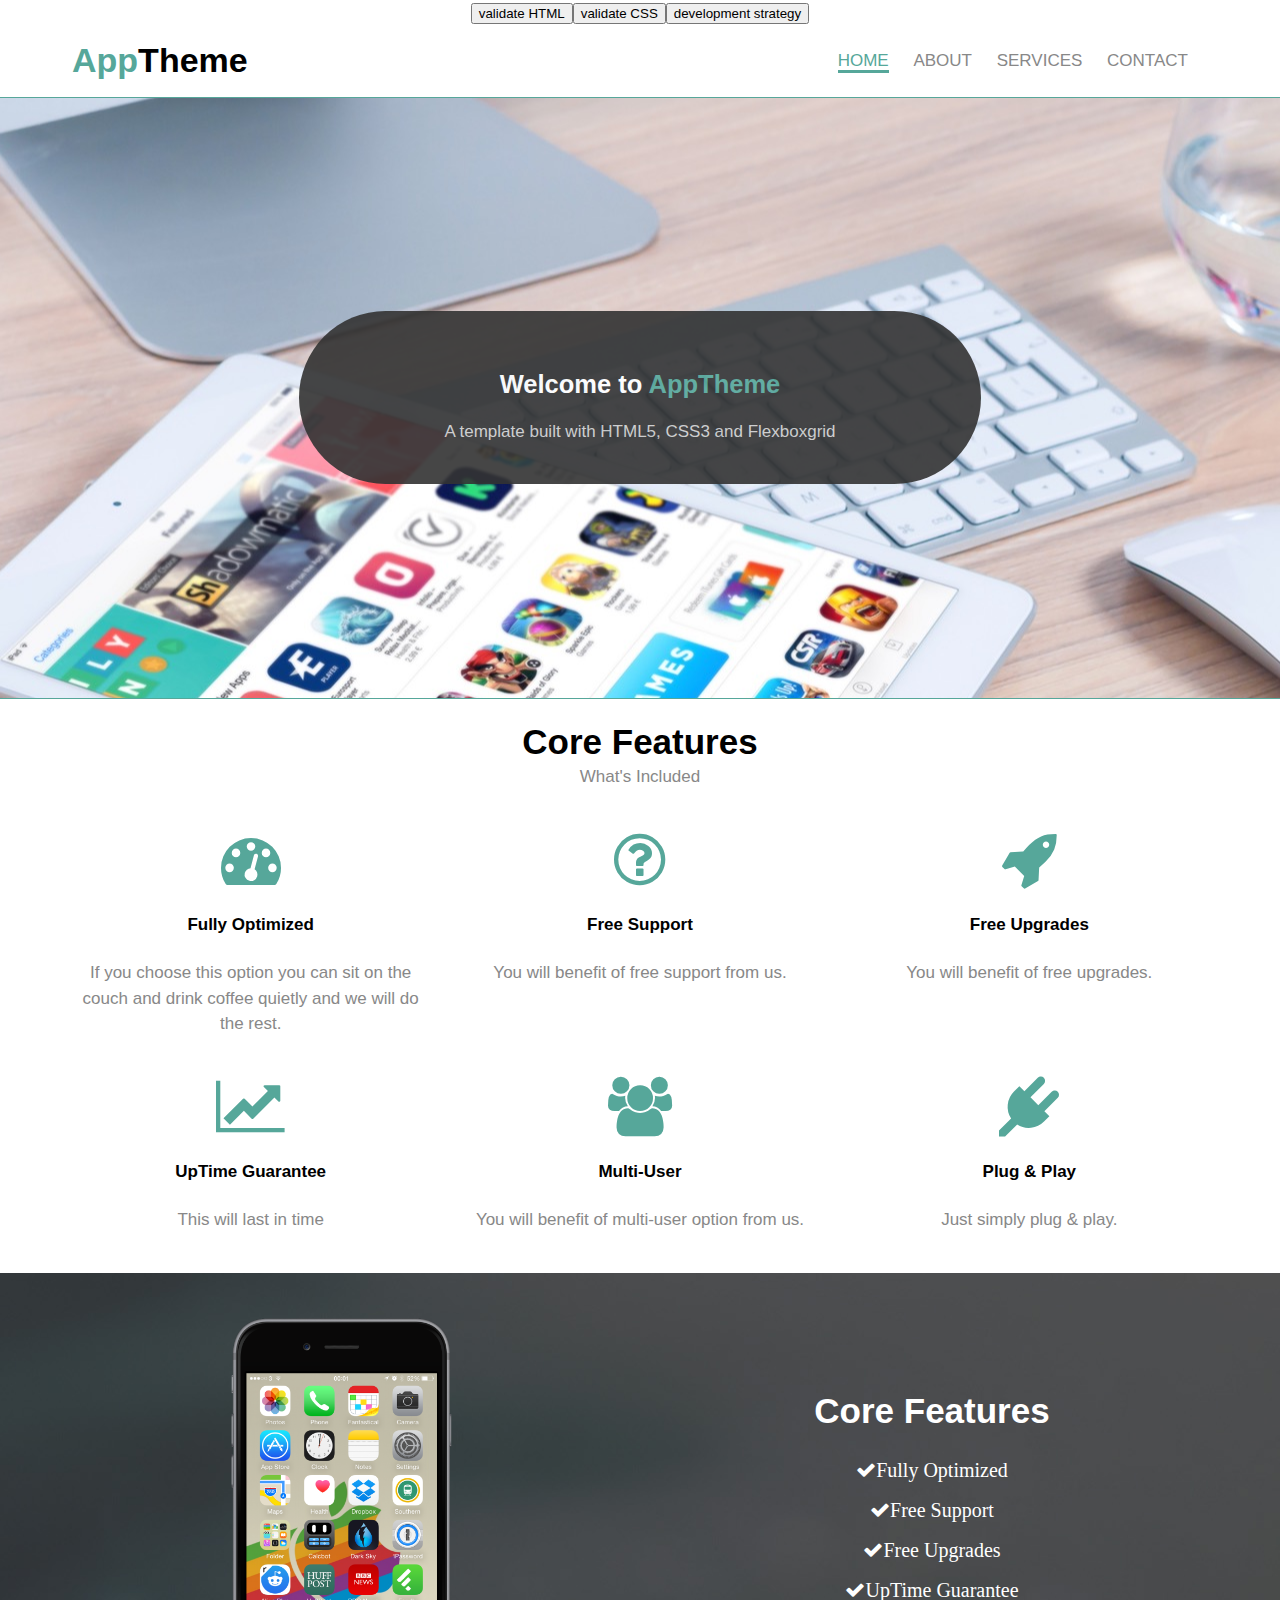
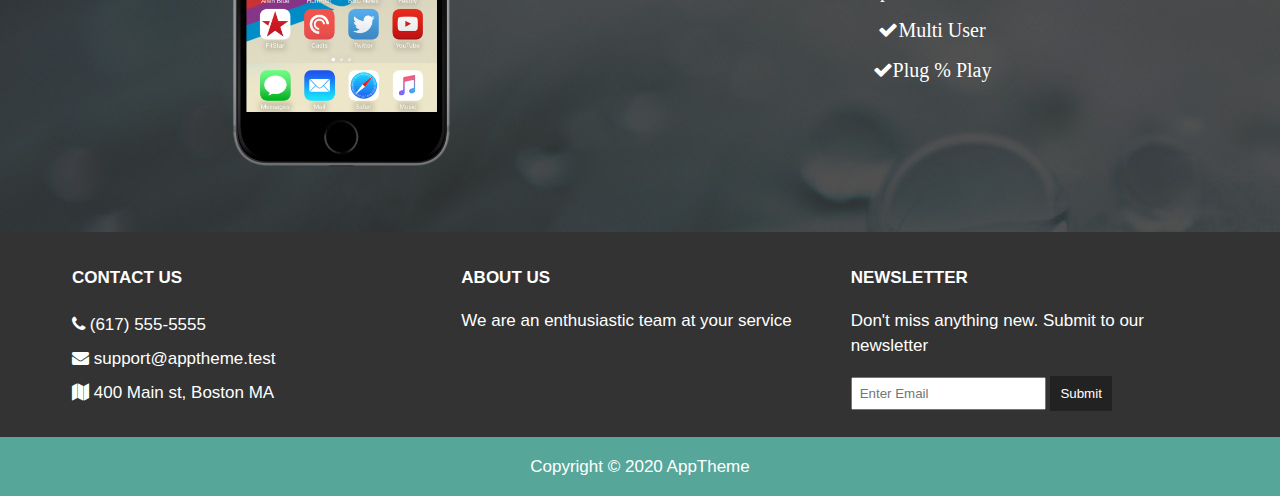
<file: index.html>
<!DOCTYPE html>
<html lang="en">

<head>
  <title>AppTheme</title>
  <meta charset="utf-8">
  <!-- Leave this here!  It renders the review buttons  -->
  <script src='./evaluation/init.js'></script>
  <link rel="stylesheet" href="css/flexboxgrid.css">
  <link rel="stylesheet" href="css/font-awesome.css">
  <link rel="stylesheet" href="css/style.css">
</head>

<body>
  <!--HEADER-->
    <header id="main-header">
      <div class="container">
  <div class="row end-sm end-md end-lg center-xs  middle-xs middle-sm middle-md middle-lg">
    <div class="col-xs-12 col-sm-2 col-md-2 col-lg-2">
      <h1><span class="primary-text">App</span>Theme</h1>
    </div>
    <div class="col-xs-12 col-sm-10 col-md-10 col-lg-10">
      <nav id="navbar">
        <ul>
          <li class="current"><a href="index.html">Home</a></li>
          <li><a href="about.html">About</a></li>
          <li><a href="services.html">Services</a></li>
          <li><a href="contact.html">Contact</a></li>
        </ul>
      </nav>
    </div>
  </div>
    </div>
  </header>

  <!--SHOWCASE-->
  <section id="showcase">
    <div class="container">
      <div class="row center-xs center-sm center-md center-lg middle-xs middle-sm middle-md middle-lg">
        <div class="col-xs-10 col-sm-10 col-md-10 col-lg-7 showcase-content">
          <h2>Welcome to <span class="primary-text">AppTheme</span> </h2>
          <p>A template built with HTML5, CSS3 and Flexboxgrid</p>
        </div>
      </div>
    </div>
  </section>

  <!--FEATURES-->
<section id="features">
  <div class="container">
    <div class="row center-xs center-sm center-md center-lg">
      <div class="col-xs-12 col-sm-12 col-md-12 col-lg-12">
        <h2>Core Features</h2>
        <p>What's Included</p>
        <!--ICON ROW 1-->
        <div class="row center-xs center-sm center-md center-lg">
          <div class="col-xs-12 col-sm-4 col-md-4 col-lg-4">
            <i class="fa fa-dashboard"></i><br>
            <h4>Fully Optimized</h4>
            <p>If you choose this option you can sit on the couch and drink coffee quietly and we will do the rest.</p>
          </div>
          <div class="col-xs-12 col-sm-4 col-md-4 col-lg-4">
            <i class="fa fa-question-circle-o"></i><br>
            <h4>Free Support</h4>
            <p>You will benefit of free support from us.</p>
          </div>
          <div class="col-xs-12 col-sm-4 col-md-4 col-lg-4">
            <i class="fa fa-rocket"></i><br>
            <h4>Free Upgrades</h4>
            <p>You will benefit of free upgrades.</p>
          </div>
        </div>
          <!--ICON ROW 2-->
          <div class="row center-xs center-sm center-md center-lg">
            <div class="col-xs-12 col-sm-4 col-md-4 col-lg-4">
              <i class="fa fa-line-chart"></i><br>
              <h4>UpTime Guarantee</h4>
              <p>This will last in time</p>
            </div>
            <div class="col-xs-12 col-sm-4 col-md-4 col-lg-4">
              <i class="fa fa-users"></i><br>
              <h4>Multi-User</h4>
              <p>You will benefit of multi-user option from us.</p>
            </div>
            <div class="col-xs-12 col-sm-4 col-md-4 col-lg-4">
              <i class="fa fa-plug"></i><br>
              <h4>Plug & Play</h4>
              <p>Just simply plug & play.</p>
            </div>
          </div>
      </div>
    </div>
  </div>
</section>

<!--INFO SECTION-->
<section id="info">
  <div class="container">
    <div class="row center-xs center-sm center-md center-lg middle-xs middle-sm middle-md middle-lg">
      <div class="col-xs-12 col-sm-6 col-md-6 col-lg-6">
        <img src="images/iphone.png" alt="Iphone image">
      </div>
      <div class="col-xs-12 col-sm-6 col-md-6 col-lg-6">
        <h2>Core Features</h2>
        <ul>
          <li><i class="fa fa-check">Fully Optimized</i></li>
          <li><i class="fa fa-check">Free Support</i></li>
          <li><i class="fa fa-check">Free Upgrades</i></li>
          <li><i class="fa fa-check">UpTime Guarantee</i></li>
          <li><i class="fa fa-check">Multi User</i></li>
          <li><i class="fa fa-check">Plug % Play</i></li>
        </ul>
      </div>
    </div>
  </div>
</section>

 <!-- COMPANY -->
 <section id="company">
  <div class="container">
    <div class="row">
      <div class="col-xs-12 col-sm-4 col-md-4 col-lg-4">
        <h4>Contact Us</h4>
        <ul>
          <li><i class="fa fa-phone"></i> (617) 555-5555</li>
          <li><i class="fa fa-envelope"></i> support@apptheme.test</li>
          <li><i class="fa fa-map"></i> 400 Main st, Boston MA</li>
        </ul>
      </div>
      <div class="col-xs-12 col-sm-4 col-md-4 col-lg-4">
        <h4>About Us</h4>
        <p>We are an enthusiastic team at your service</p>
      </div>
      <div class="col-xs-12 col-sm-4 col-md-4 col-lg-4">
        <h4>Newsletter</h4>
        <p>Don't miss anything new. Submit to our newsletter</p>
        <form>
          <input type="text" name="email" placeholder="Enter Email">
          <button type="submit" name="button">Submit</button>
        </form>
      </div>
    </div>
  </div>
</section>


<!--FOOTER-->
<footer id="main-footer">
  <div class="container">
    <div class="row center-xs center-sm center-md center-lg">
      <div class="col-xs-12 col-sm-12 col-md-12 col-lg-12">
        <p>Copyright &copy; 2020 AppTheme </p>
      </div>
    </div>

  </div>
</footer>

</body>

</html>
</file>
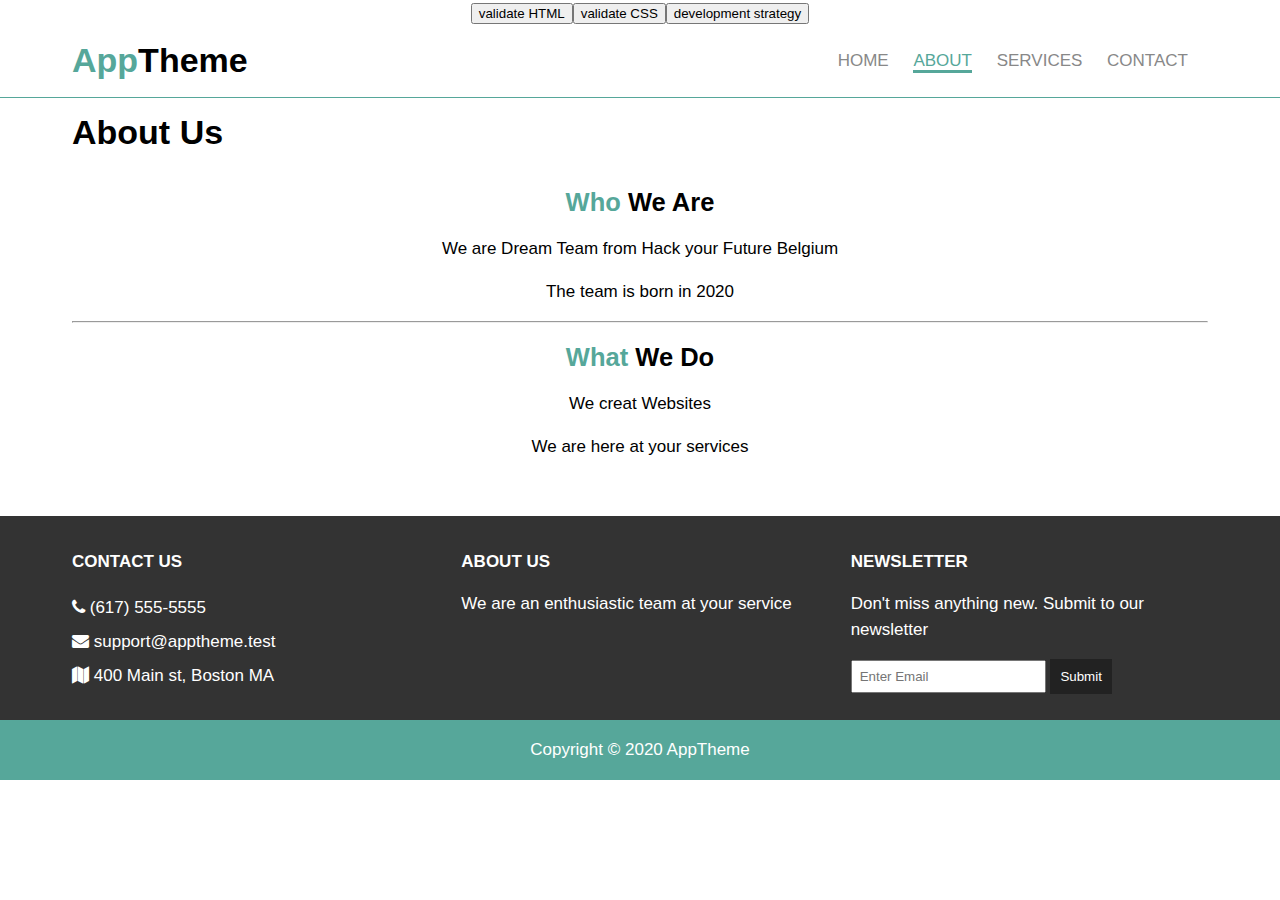
<file: about.html>
<!DOCTYPE html>
<html lang="en">

<head>
  <title></title>
  <meta charset="utf-8">
<title>AppTheme | About</title>
  <!-- Leave this here!  It renders the review buttons  -->
  <script src='./evaluation/init.js'></script>
  <link rel="stylesheet" href="css/flexboxgrid.css">
  <link rel="stylesheet" href="css/font-awesome.css">
  <link rel="stylesheet" href="css/style.css">

</head>

<body>
  <!--HEADER-->
    <header id="main-header">
      <div class="container">
        <div class="row end-sm end-md end-lg center-xs middle-xs middle-sm middle-md middle-lg">
    <div class="col-xs-12 col-sm-2 col-md-2 col-lg-2">
      <h1><span class="primary-text">App</span>Theme</h1>
    </div>
    <div class="col-xs-12 col-sm-10 col-md-10 col-lg-10">
      <nav id="navbar">
        <ul>
          <li><a href="index.html">Home</a></li>
          <li class="current"><a href="about.html">About</a></li>
          <li><a href="services.html">Services</a></li>
          <li><a href="contact.html">Contact</a></li>
        </ul>
      </nav>
    </div>
  </div>
    </div>
  </header>
<!--SUBHEADER-->
  <section id="subheader">
    <div class="container">
        <div class="row">
            <div class="col-xs-12 col-sm-12 col-md-12 col-lg-12">
                <h1>About Us</h1>
            </div>
        </div>
    </div>
  </section>
<!--MAIN PAGE-->
<section id="page" class="about" >
    <div class="container">
        <div class="row center-xs center-sm center-md center-lg">
            <div class="col-xs-12 col-sm-12 col-md-12 col-lg-12">
                <h2><span class="primary-text">Who</span> We Are</h2>
                <p>We are Dream Team from Hack your Future Belgium</p>
                <p>The team is born in 2020</p>
                <hr>
                <h2><span class="primary-text">What</span> We Do</h2>
                <p>We creat Websites</p>
                <p>We are here at your services</p>
            </div>
        </div>

    </div>
</section>

 <!-- COMPANY -->
 <section id="company">
  <div class="container">
    <div class="row">
      <div class="col-xs-12 col-sm-4 col-md-4 col-lg-4">
        <h4>Contact Us</h4>
        <ul>
          <li><i class="fa fa-phone"></i> (617) 555-5555</li>
          <li><i class="fa fa-envelope"></i> support@apptheme.test</li>
          <li><i class="fa fa-map"></i> 400 Main st, Boston MA</li>
        </ul>
      </div>
      <div class="col-xs-12 col-sm-4 col-md-4 col-lg-4">
        <h4>About Us</h4>
        <p>We are an enthusiastic team at your service</p>
      </div>
      <div class="col-xs-12 col-sm-4 col-md-4 col-lg-4">
        <h4>Newsletter</h4>
        <p>Don't miss anything new. Submit to our newsletter</p>
        <form>
          <input type="text" name="email" placeholder="Enter Email">
          <button type="submit" name="button">Submit</button>
        </form>
      </div>
    </div>
  </div>
</section>
<!--FOOTER-->
<footer id="main-footer">
  <div class="container">
    <div class="row center-xs center-sm center-md center-lg">
      <div class="col-xs-12 col-sm-12 col-md-12 col-lg-12">
        <p>Copyright &copy; 2020 AppTheme </p>
      </div>
    </div>

  </div>
</footer>

</body>

</html>
</file>
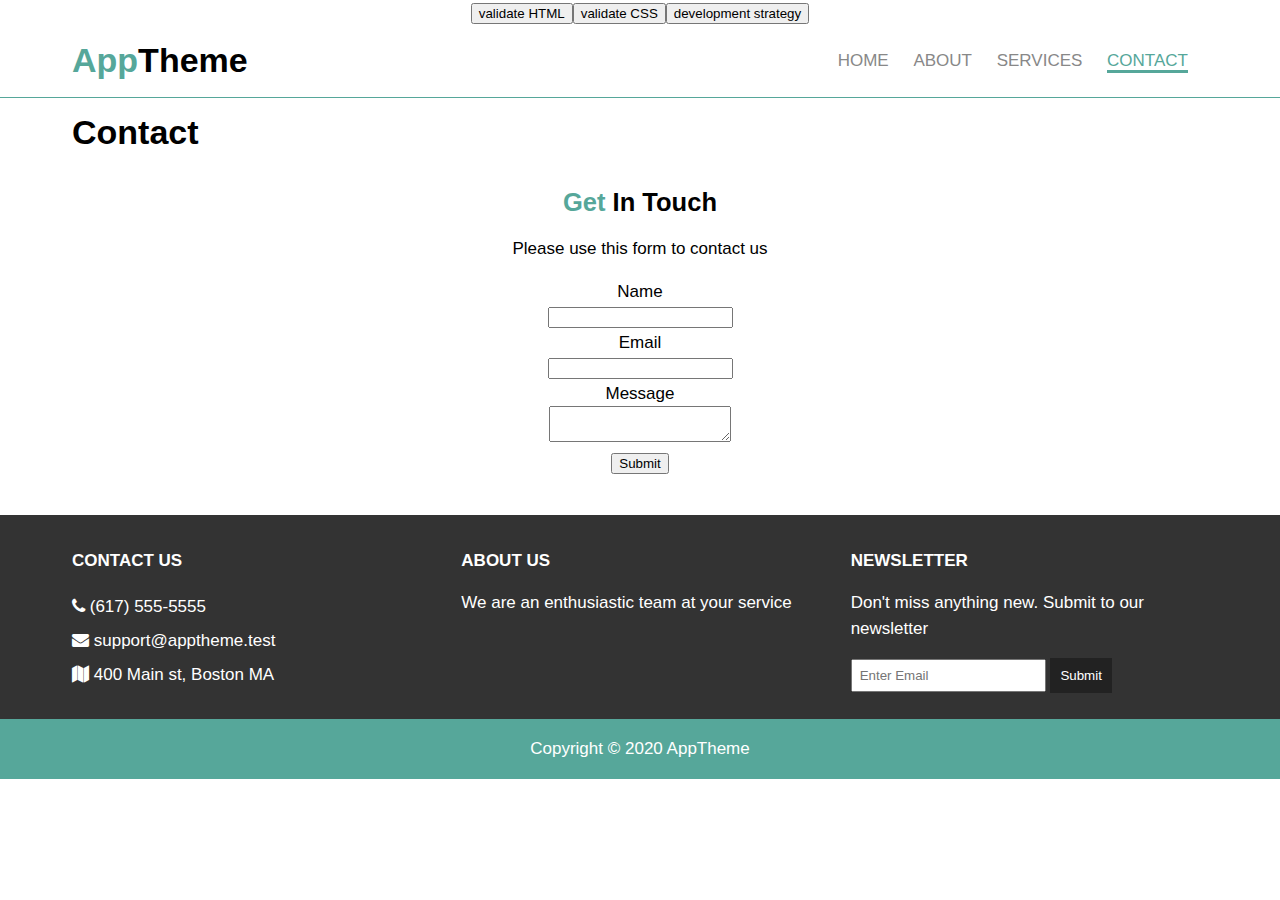
<file: contact.html>
<!DOCTYPE html>
<html lang="en">

<head>
  <title></title>
  <meta charset="utf-8">
<title>AppTheme | Contact</title>
  <!-- Leave this here!  It renders the review buttons  -->
  <script src='./evaluation/init.js'></script>
  <link rel="stylesheet" href="css/flexboxgrid.css">
  <link rel="stylesheet" href="css/font-awesome.css">
  <link rel="stylesheet" href="css/style.css">

</head>

<body>
  <!--HEADER-->
    <header id="main-header">
      <div class="container">
        <div class="row end-sm end-md end-lg center-xs middle-xs middle-sm middle-md middle-lg">
    <div class="col-xs-12 col-sm-2 col-md-2 col-lg-2">
      <h1><span class="primary-text">App</span>Theme</h1>
    </div>
    <div class="col-xs-12 col-sm-10 col-md-10 col-lg-10">
      <nav id="navbar">
        <ul>
          <li><a href="index.html">Home</a></li>
          <li><a href="about.html">About</a></li>
          <li><a href="services.html">Services</a></li>
          <li class="current"><a href="contact.html">Contact</a></li>
        </ul>
      </nav>
    </div>
  </div>
    </div>
  </header>
<!--SUBHEADER-->
  <section id="subheader">
    <div class="container">
        <div class="row">
            <div class="col-xs-12 col-sm-12 col-md-12 col-lg-12">
                <h1>Contact</h1>
            </div>
        </div>
    </div>
  </section>
<!--MAIN PAGE-->
<section id="page" class="contact" >
    <div class="container">
        <div class="row center-xs center-sm center-md center-lg">
            <div class="col-xs-12 col-sm-12 col-md-12 col-lg-12">
                <h2><span class="primary-text">Get</span> In Touch</h2>
                <p>Please use this form to contact us</p>
                <form>
                    <div>
                        <label for="name">Name</label><br>
                        <input type="text" name="name">
                    </div>
                    <div>
                        <label for="email">Email</label><br>
                        <input type="text" name="email">
                    </div>
                    <div>
                        <label for="message">Message</label><br>
                        <textarea name="message"></textarea>
                    </div>
                    <button type="submit" name="button">Submit</button>
                </form>
                
            </div>
        </div>

    </div>
</section>

 <!-- COMPANY -->
 <section id="company">
  <div class="container">
    <div class="row">
      <div class="col-xs-12 col-sm-4 col-md-4 col-lg-4">
        <h4>Contact Us</h4>
        <ul>
          <li><i class="fa fa-phone"></i> (617) 555-5555</li>
          <li><i class="fa fa-envelope"></i> support@apptheme.test</li>
          <li><i class="fa fa-map"></i> 400 Main st, Boston MA</li>
        </ul>
      </div>
      <div class="col-xs-12 col-sm-4 col-md-4 col-lg-4">
        <h4>About Us</h4>
        <p>We are an enthusiastic team at your service</p>
      </div>
      <div class="col-xs-12 col-sm-4 col-md-4 col-lg-4">
        <h4>Newsletter</h4>
        <p>Don't miss anything new. Submit to our newsletter</p>
        <form>
          <input type="text" name="email" placeholder="Enter Email">
          <button type="submit" name="button">Submit</button>
        </form>
      </div>
    </div>
  </div>
</section>

</section>
<!--FOOTER-->
<footer id="main-footer">
  <div class="container">
    <div class="row center-xs center-sm center-md center-lg">
      <div class="col-xs-12 col-sm-12 col-md-12 col-lg-12">
        <p>Copyright &copy; 2020 AppTheme </p>
      </div>
    </div>

  </div>
</footer>

</body>

</html>
</file>
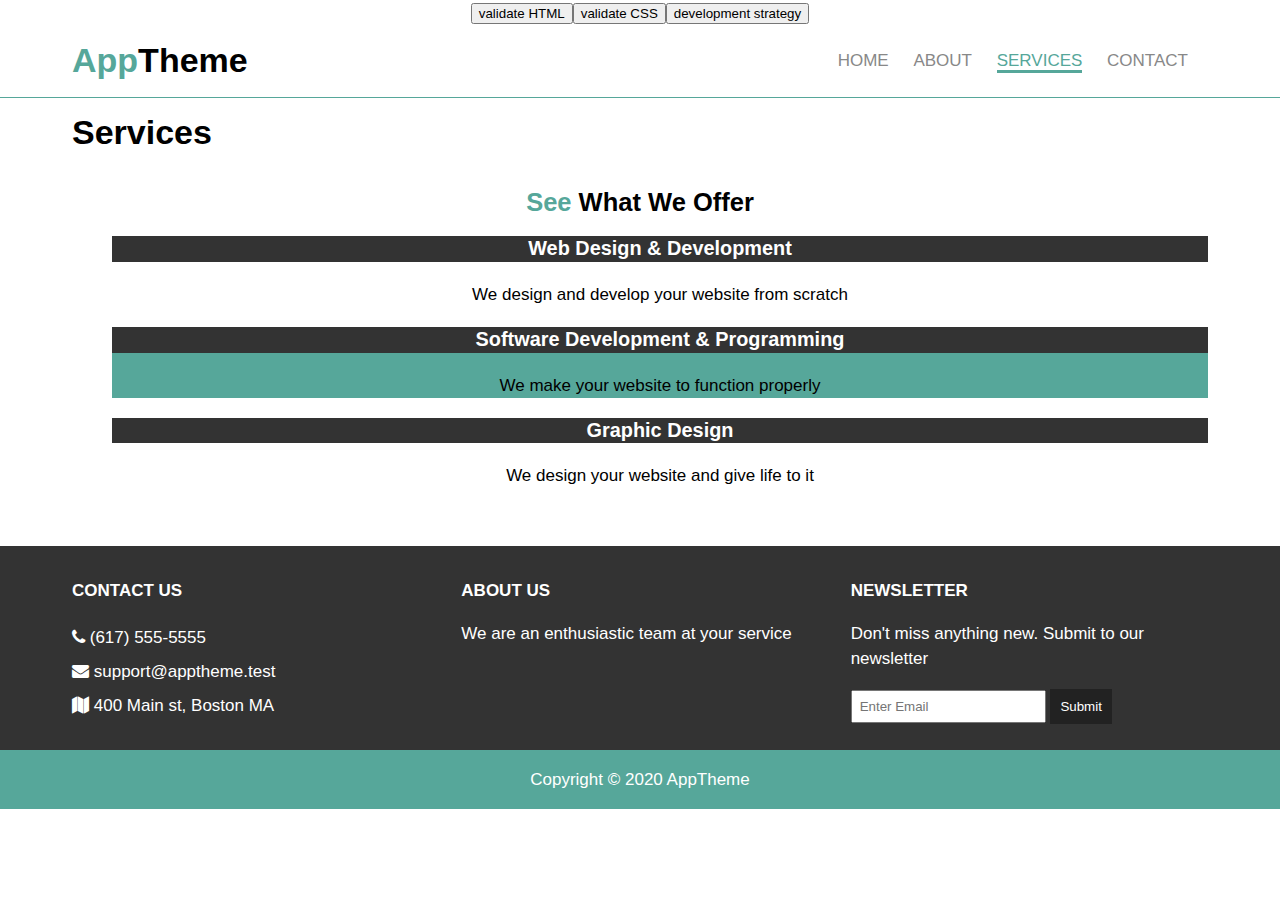
<file: services.html>
<!DOCTYPE html>
<html lang="en">

<head>
  <title></title>
  <meta charset="utf-8">
<title>AppTheme | Services</title>
  <!-- Leave this here!  It renders the review buttons  -->
  <script src='./evaluation/init.js'></script>
  <link rel="stylesheet" href="css/flexboxgrid.css">
  <link rel="stylesheet" href="css/font-awesome.css">
  <link rel="stylesheet" href="css/style.css">

</head>

<body>
  <!--HEADER-->
    <header id="main-header">
      <div class="container">
        <div class="row end-sm end-md end-lg center-xs middle-xs middle-sm middle-md middle-lg">
    <div class="col-xs-12 col-sm-2 col-md-2 col-lg-2">
      <h1><span class="primary-text">App</span>Theme</h1>
    </div>
    <div class="col-xs-12 col-sm-10 col-md-10 col-lg-10">
      <nav id="navbar">
        <ul>
          <li><a href="index.html">Home</a></li>
          <li><a href="about.html">About</a></li>
          <li class="current"><a href="services.html">Services</a></li>
          <li><a href="contact.html">Contact</a></li>
        </ul>
      </nav>
    </div>
  </div>
    </div>
  </header>
<!--SUBHEADER-->
  <section id="subheader">
    <div class="container">
        <div class="row">
            <div class="col-xs-12 col-sm-12 col-md-12 col-lg-12">
                <h1>Services</h1>
            </div>
        </div>
    </div>
  </section>
<!--MAIN PAGE-->
<section id="page" class="services" >
    <div class="container">
        <div class="row center-xs center-sm center-md center-lg">
            <div class="col-xs-12 col-sm-12 col-md-12 col-lg-12">
                <h2><span class="primary-text">See</span> What We Offer</h2>
                <ul>
                    <li>
                        <h3>Web Design & Development</h3>
                        <p>We design and develop your website from scratch</p>
                    </li>
                    <li>
                        <h3>Software Development & Programming</h3>
                        <p>We make your website to function properly</p>
                    </li>
                    <li>
                        <h3>Graphic Design </h3>
                        <p>We design your website and give life to it</p>
                    </li>
                </ul>
            </div>
        </div>

    </div>
</section>

 <!-- COMPANY -->
 <section id="company">
  <div class="container">
    <div class="row">
      <div class="col-xs-12 col-sm-4 col-md-4 col-lg-4">
        <h4>Contact Us</h4>
        <ul>
          <li><i class="fa fa-phone"></i> (617) 555-5555</li>
          <li><i class="fa fa-envelope"></i> support@apptheme.test</li>
          <li><i class="fa fa-map"></i> 400 Main st, Boston MA</li>
        </ul>
      </div>
      <div class="col-xs-12 col-sm-4 col-md-4 col-lg-4">
        <h4>About Us</h4>
        <p>We are an enthusiastic team at your service</p>
      </div>
      <div class="col-xs-12 col-sm-4 col-md-4 col-lg-4">
        <h4>Newsletter</h4>
        <p>Don't miss anything new. Submit to our newsletter</p>
        <form>
          <input type="text" name="email" placeholder="Enter Email">
          <button type="submit" name="button">Submit</button>
        </form>
      </div>
    </div>
  </div>
</section>
<!--FOOTER-->
<footer id="main-footer">
  <div class="container">
    <div class="row center-xs center-sm center-md center-lg">
      <div class="col-xs-12 col-sm-12 col-md-12 col-lg-12">
        <p>Copyright &copy; 2020 AppTheme </p>
      </div>
    </div>

  </div>
</footer>

</body>

</html>
</file>
<file: css/flexboxgrid.css>
/* Uncomment and set these variables to customize the grid. */

.container-fluid {
  margin-right: auto;
  margin-left: auto;
  padding-right: 2rem;
  padding-left: 2rem;
}

.row {
  box-sizing: border-box;
  display: -ms-flexbox;
  display: -webkit-box;
  display: flex;
  -ms-flex: 0 1 auto;
  -webkit-box-flex: 0;
  flex: 0 1 auto;
  -ms-flex-direction: row;
  -webkit-box-orient: horizontal;
  -webkit-box-direction: normal;
  flex-direction: row;
  -ms-flex-wrap: wrap;
  flex-wrap: wrap;
  margin-right: -1rem;
  margin-left: -1rem;
}

.row.reverse {
  -ms-flex-direction: row-reverse;
  -webkit-box-orient: horizontal;
  -webkit-box-direction: reverse;
  flex-direction: row-reverse;
}

.col.reverse {
  -ms-flex-direction: column-reverse;
  -webkit-box-orient: vertical;
  -webkit-box-direction: reverse;
  flex-direction: column-reverse;
}

.col-xs,
.col-xs-1,
.col-xs-2,
.col-xs-3,
.col-xs-4,
.col-xs-5,
.col-xs-6,
.col-xs-7,
.col-xs-8,
.col-xs-9,
.col-xs-10,
.col-xs-11,
.col-xs-12 {
  box-sizing: border-box;
  -ms-flex: 0 0 auto;
  -webkit-box-flex: 0;
  flex: 0 0 auto;
  padding-right: 1rem;
  padding-left: 1rem;
}

.col-xs {
  -webkit-flex-grow: 1;
  -ms-flex-positive: 1;
  -webkit-box-flex: 1;
  flex-grow: 1;
  -ms-flex-preferred-size: 0;
  flex-basis: 0;
  max-width: 100%;
}

.col-xs-1 {
  -ms-flex-preferred-size: 8.333%;
  flex-basis: 8.333%;
  max-width: 8.333%;
}

.col-xs-2 {
  -ms-flex-preferred-size: 16.667%;
  flex-basis: 16.667%;
  max-width: 16.667%;
}

.col-xs-3 {
  -ms-flex-preferred-size: 25%;
  flex-basis: 25%;
  max-width: 25%;
}

.col-xs-4 {
  -ms-flex-preferred-size: 33.333%;
  flex-basis: 33.333%;
  max-width: 33.333%;
}

.col-xs-5 {
  -ms-flex-preferred-size: 41.667%;
  flex-basis: 41.667%;
  max-width: 41.667%;
}

.col-xs-6 {
  -ms-flex-preferred-size: 50%;
  flex-basis: 50%;
  max-width: 50%;
}

.col-xs-7 {
  -ms-flex-preferred-size: 58.333%;
  flex-basis: 58.333%;
  max-width: 58.333%;
}

.col-xs-8 {
  -ms-flex-preferred-size: 66.667%;
  flex-basis: 66.667%;
  max-width: 66.667%;
}

.col-xs-9 {
  -ms-flex-preferred-size: 75%;
  flex-basis: 75%;
  max-width: 75%;
}

.col-xs-10 {
  -ms-flex-preferred-size: 83.333%;
  flex-basis: 83.333%;
  max-width: 83.333%;
}

.col-xs-11 {
  -ms-flex-preferred-size: 91.667%;
  flex-basis: 91.667%;
  max-width: 91.667%;
}

.col-xs-12 {
  -ms-flex-preferred-size: 100%;
  flex-basis: 100%;
  max-width: 100%;
}

.col-xs-offset-1 {
  margin-left: 8.333%;
}

.col-xs-offset-2 {
  margin-left: 16.667%;
}

.col-xs-offset-3 {
  margin-left: 25%;
}

.col-xs-offset-4 {
  margin-left: 33.333%;
}

.col-xs-offset-5 {
  margin-left: 41.667%;
}

.col-xs-offset-6 {
  margin-left: 50%;
}

.col-xs-offset-7 {
  margin-left: 58.333%;
}

.col-xs-offset-8 {
  margin-left: 66.667%;
}

.col-xs-offset-9 {
  margin-left: 75%;
}

.col-xs-offset-10 {
  margin-left: 83.333%;
}

.col-xs-offset-11 {
  margin-left: 91.667%;
}

.start-xs {
  -ms-flex-pack: start;
  -webkit-box-pack: start;
  justify-content: flex-start;
  text-align: start;
}

.center-xs {
  -ms-flex-pack: center;
  -webkit-box-pack: center;
  justify-content: center;
  text-align: center;
}

.end-xs {
  -ms-flex-pack: end;
  -webkit-box-pack: end;
  justify-content: flex-end;
  text-align: end;
}

.top-xs {
  -ms-flex-align: start;
  -webkit-box-align: start;
  align-items: flex-start;
}

.middle-xs {
  -ms-flex-align: center;
  -webkit-box-align: center;
  align-items: center;
}

.bottom-xs {
  -ms-flex-align: end;
  -webkit-box-align: end;
  align-items: flex-end;
}

.around-xs {
  -ms-flex-pack: distribute;
  justify-content: space-around;
}

.between-xs {
  -ms-flex-pack: justify;
  -webkit-box-pack: justify;
  justify-content: space-between;
}

.first-xs {
  -ms-flex-order: -1;
  -webkit-box-ordinal-group: 0;
  order: -1;
}

.last-xs {
  -ms-flex-order: 1;
  -webkit-box-ordinal-group: 2;
  order: 1;
}

@media only screen and (min-width: 48em) {
  .container {
    width: 46rem;
  }

  .col-sm,
  .col-sm-1,
  .col-sm-2,
  .col-sm-3,
  .col-sm-4,
  .col-sm-5,
  .col-sm-6,
  .col-sm-7,
  .col-sm-8,
  .col-sm-9,
  .col-sm-10,
  .col-sm-11,
  .col-sm-12 {
    box-sizing: border-box;
    -ms-flex: 0 0 auto;
    -webkit-box-flex: 0;
    flex: 0 0 auto;
    padding-right: 1rem;
    padding-left: 1rem;
  }

  .col-sm {
    -webkit-flex-grow: 1;
    -ms-flex-positive: 1;
    -webkit-box-flex: 1;
    flex-grow: 1;
    -ms-flex-preferred-size: 0;
    flex-basis: 0;
    max-width: 100%;
  }

  .col-sm-1 {
    -ms-flex-preferred-size: 8.333%;
    flex-basis: 8.333%;
    max-width: 8.333%;
  }

  .col-sm-2 {
    -ms-flex-preferred-size: 16.667%;
    flex-basis: 16.667%;
    max-width: 16.667%;
  }

  .col-sm-3 {
    -ms-flex-preferred-size: 25%;
    flex-basis: 25%;
    max-width: 25%;
  }

  .col-sm-4 {
    -ms-flex-preferred-size: 33.333%;
    flex-basis: 33.333%;
    max-width: 33.333%;
  }

  .col-sm-5 {
    -ms-flex-preferred-size: 41.667%;
    flex-basis: 41.667%;
    max-width: 41.667%;
  }

  .col-sm-6 {
    -ms-flex-preferred-size: 50%;
    flex-basis: 50%;
    max-width: 50%;
  }

  .col-sm-7 {
    -ms-flex-preferred-size: 58.333%;
    flex-basis: 58.333%;
    max-width: 58.333%;
  }

  .col-sm-8 {
    -ms-flex-preferred-size: 66.667%;
    flex-basis: 66.667%;
    max-width: 66.667%;
  }

  .col-sm-9 {
    -ms-flex-preferred-size: 75%;
    flex-basis: 75%;
    max-width: 75%;
  }

  .col-sm-10 {
    -ms-flex-preferred-size: 83.333%;
    flex-basis: 83.333%;
    max-width: 83.333%;
  }

  .col-sm-11 {
    -ms-flex-preferred-size: 91.667%;
    flex-basis: 91.667%;
    max-width: 91.667%;
  }

  .col-sm-12 {
    -ms-flex-preferred-size: 100%;
    flex-basis: 100%;
    max-width: 100%;
  }

  .col-sm-offset-1 {
    margin-left: 8.333%;
  }

  .col-sm-offset-2 {
    margin-left: 16.667%;
  }

  .col-sm-offset-3 {
    margin-left: 25%;
  }

  .col-sm-offset-4 {
    margin-left: 33.333%;
  }

  .col-sm-offset-5 {
    margin-left: 41.667%;
  }

  .col-sm-offset-6 {
    margin-left: 50%;
  }

  .col-sm-offset-7 {
    margin-left: 58.333%;
  }

  .col-sm-offset-8 {
    margin-left: 66.667%;
  }

  .col-sm-offset-9 {
    margin-left: 75%;
  }

  .col-sm-offset-10 {
    margin-left: 83.333%;
  }

  .col-sm-offset-11 {
    margin-left: 91.667%;
  }

  .start-sm {
    -ms-flex-pack: start;
    -webkit-box-pack: start;
    justify-content: flex-start;
    text-align: start;
  }

  .center-sm {
    -ms-flex-pack: center;
    -webkit-box-pack: center;
    justify-content: center;
    text-align: center;
  }

  .end-sm {
    -ms-flex-pack: end;
    -webkit-box-pack: end;
    justify-content: flex-end;
    text-align: end;
  }

  .top-sm {
    -ms-flex-align: start;
    -webkit-box-align: start;
    align-items: flex-start;
  }

  .middle-sm {
    -ms-flex-align: center;
    -webkit-box-align: center;
    align-items: center;
  }

  .bottom-sm {
    -ms-flex-align: end;
    -webkit-box-align: end;
    align-items: flex-end;
  }

  .around-sm {
    -ms-flex-pack: distribute;
    justify-content: space-around;
  }

  .between-sm {
    -ms-flex-pack: justify;
    -webkit-box-pack: justify;
    justify-content: space-between;
  }

  .first-sm {
    -ms-flex-order: -1;
    -webkit-box-ordinal-group: 0;
    order: -1;
  }

  .last-sm {
    -ms-flex-order: 1;
    -webkit-box-ordinal-group: 2;
    order: 1;
  }
}

@media only screen and (min-width: 62em) {
  .container {
    width: 61rem;
  }

  .col-md,
  .col-md-1,
  .col-md-2,
  .col-md-3,
  .col-md-4,
  .col-md-5,
  .col-md-6,
  .col-md-7,
  .col-md-8,
  .col-md-9,
  .col-md-10,
  .col-md-11,
  .col-md-12 {
    box-sizing: border-box;
    -ms-flex: 0 0 auto;
    -webkit-box-flex: 0;
    flex: 0 0 auto;
    padding-right: 1rem;
    padding-left: 1rem;
  }

  .col-md {
    -webkit-flex-grow: 1;
    -ms-flex-positive: 1;
    -webkit-box-flex: 1;
    flex-grow: 1;
    -ms-flex-preferred-size: 0;
    flex-basis: 0;
    max-width: 100%;
  }

  .col-md-1 {
    -ms-flex-preferred-size: 8.333%;
    flex-basis: 8.333%;
    max-width: 8.333%;
  }

  .col-md-2 {
    -ms-flex-preferred-size: 16.667%;
    flex-basis: 16.667%;
    max-width: 16.667%;
  }

  .col-md-3 {
    -ms-flex-preferred-size: 25%;
    flex-basis: 25%;
    max-width: 25%;
  }

  .col-md-4 {
    -ms-flex-preferred-size: 33.333%;
    flex-basis: 33.333%;
    max-width: 33.333%;
  }

  .col-md-5 {
    -ms-flex-preferred-size: 41.667%;
    flex-basis: 41.667%;
    max-width: 41.667%;
  }

  .col-md-6 {
    -ms-flex-preferred-size: 50%;
    flex-basis: 50%;
    max-width: 50%;
  }

  .col-md-7 {
    -ms-flex-preferred-size: 58.333%;
    flex-basis: 58.333%;
    max-width: 58.333%;
  }

  .col-md-8 {
    -ms-flex-preferred-size: 66.667%;
    flex-basis: 66.667%;
    max-width: 66.667%;
  }

  .col-md-9 {
    -ms-flex-preferred-size: 75%;
    flex-basis: 75%;
    max-width: 75%;
  }

  .col-md-10 {
    -ms-flex-preferred-size: 83.333%;
    flex-basis: 83.333%;
    max-width: 83.333%;
  }

  .col-md-11 {
    -ms-flex-preferred-size: 91.667%;
    flex-basis: 91.667%;
    max-width: 91.667%;
  }

  .col-md-12 {
    -ms-flex-preferred-size: 100%;
    flex-basis: 100%;
    max-width: 100%;
  }

  .col-md-offset-1 {
    margin-left: 8.333%;
  }

  .col-md-offset-2 {
    margin-left: 16.667%;
  }

  .col-md-offset-3 {
    margin-left: 25%;
  }

  .col-md-offset-4 {
    margin-left: 33.333%;
  }

  .col-md-offset-5 {
    margin-left: 41.667%;
  }

  .col-md-offset-6 {
    margin-left: 50%;
  }

  .col-md-offset-7 {
    margin-left: 58.333%;
  }

  .col-md-offset-8 {
    margin-left: 66.667%;
  }

  .col-md-offset-9 {
    margin-left: 75%;
  }

  .col-md-offset-10 {
    margin-left: 83.333%;
  }

  .col-md-offset-11 {
    margin-left: 91.667%;
  }

  .start-md {
    -ms-flex-pack: start;
    -webkit-box-pack: start;
    justify-content: flex-start;
    text-align: start;
  }

  .center-md {
    -ms-flex-pack: center;
    -webkit-box-pack: center;
    justify-content: center;
    text-align: center;
  }

  .end-md {
    -ms-flex-pack: end;
    -webkit-box-pack: end;
    justify-content: flex-end;
    text-align: end;
  }

  .top-md {
    -ms-flex-align: start;
    -webkit-box-align: start;
    align-items: flex-start;
  }

  .middle-md {
    -ms-flex-align: center;
    -webkit-box-align: center;
    align-items: center;
  }

  .bottom-md {
    -ms-flex-align: end;
    -webkit-box-align: end;
    align-items: flex-end;
  }

  .around-md {
    -ms-flex-pack: distribute;
    justify-content: space-around;
  }

  .between-md {
    -ms-flex-pack: justify;
    -webkit-box-pack: justify;
    justify-content: space-between;
  }

  .first-md {
    -ms-flex-order: -1;
    -webkit-box-ordinal-group: 0;
    order: -1;
  }

  .last-md {
    -ms-flex-order: 1;
    -webkit-box-ordinal-group: 2;
    order: 1;
  }
}

@media only screen and (min-width: 75em) {
  .container {
    width: 71rem;
  }

  .col-lg,
  .col-lg-1,
  .col-lg-2,
  .col-lg-3,
  .col-lg-4,
  .col-lg-5,
  .col-lg-6,
  .col-lg-7,
  .col-lg-8,
  .col-lg-9,
  .col-lg-10,
  .col-lg-11,
  .col-lg-12 {
    box-sizing: border-box;
    -ms-flex: 0 0 auto;
    -webkit-box-flex: 0;
    flex: 0 0 auto;
    padding-right: 1rem;
    padding-left: 1rem;
  }

  .col-lg {
    -webkit-flex-grow: 1;
    -ms-flex-positive: 1;
    -webkit-box-flex: 1;
    flex-grow: 1;
    -ms-flex-preferred-size: 0;
    flex-basis: 0;
    max-width: 100%;
  }

  .col-lg-1 {
    -ms-flex-preferred-size: 8.333%;
    flex-basis: 8.333%;
    max-width: 8.333%;
  }

  .col-lg-2 {
    -ms-flex-preferred-size: 16.667%;
    flex-basis: 16.667%;
    max-width: 16.667%;
  }

  .col-lg-3 {
    -ms-flex-preferred-size: 25%;
    flex-basis: 25%;
    max-width: 25%;
  }

  .col-lg-4 {
    -ms-flex-preferred-size: 33.333%;
    flex-basis: 33.333%;
    max-width: 33.333%;
  }

  .col-lg-5 {
    -ms-flex-preferred-size: 41.667%;
    flex-basis: 41.667%;
    max-width: 41.667%;
  }

  .col-lg-6 {
    -ms-flex-preferred-size: 50%;
    flex-basis: 50%;
    max-width: 50%;
  }

  .col-lg-7 {
    -ms-flex-preferred-size: 58.333%;
    flex-basis: 58.333%;
    max-width: 58.333%;
  }

  .col-lg-8 {
    -ms-flex-preferred-size: 66.667%;
    flex-basis: 66.667%;
    max-width: 66.667%;
  }

  .col-lg-9 {
    -ms-flex-preferred-size: 75%;
    flex-basis: 75%;
    max-width: 75%;
  }

  .col-lg-10 {
    -ms-flex-preferred-size: 83.333%;
    flex-basis: 83.333%;
    max-width: 83.333%;
  }

  .col-lg-11 {
    -ms-flex-preferred-size: 91.667%;
    flex-basis: 91.667%;
    max-width: 91.667%;
  }

  .col-lg-12 {
    -ms-flex-preferred-size: 100%;
    flex-basis: 100%;
    max-width: 100%;
  }

  .col-lg-offset-1 {
    margin-left: 8.333%;
  }

  .col-lg-offset-2 {
    margin-left: 16.667%;
  }

  .col-lg-offset-3 {
    margin-left: 25%;
  }

  .col-lg-offset-4 {
    margin-left: 33.333%;
  }

  .col-lg-offset-5 {
    margin-left: 41.667%;
  }

  .col-lg-offset-6 {
    margin-left: 50%;
  }

  .col-lg-offset-7 {
    margin-left: 58.333%;
  }

  .col-lg-offset-8 {
    margin-left: 66.667%;
  }

  .col-lg-offset-9 {
    margin-left: 75%;
  }

  .col-lg-offset-10 {
    margin-left: 83.333%;
  }

  .col-lg-offset-11 {
    margin-left: 91.667%;
  }

  .start-lg {
    -ms-flex-pack: start;
    -webkit-box-pack: start;
    justify-content: flex-start;
    text-align: start;
  }

  .center-lg {
    -ms-flex-pack: center;
    -webkit-box-pack: center;
    justify-content: center;
    text-align: center;
  }

  .end-lg {
    -ms-flex-pack: end;
    -webkit-box-pack: end;
    justify-content: flex-end;
    text-align: end;
  }

  .top-lg {
    -ms-flex-align: start;
    -webkit-box-align: start;
    align-items: flex-start;
  }

  .middle-lg {
    -ms-flex-align: center;
    -webkit-box-align: center;
    align-items: center;
  }

  .bottom-lg {
    -ms-flex-align: end;
    -webkit-box-align: end;
    align-items: flex-end;
  }

  .around-lg {
    -ms-flex-pack: distribute;
    justify-content: space-around;
  }

  .between-lg {
    -ms-flex-pack: justify;
    -webkit-box-pack: justify;
    justify-content: space-between;
  }

  .first-lg {
    -ms-flex-order: -1;
    -webkit-box-ordinal-group: 0;
    order: -1;
  }

  .last-lg {
    -ms-flex-order: 1;
    -webkit-box-ordinal-group: 2;
    order: 1;
  }
}
</file>
<file: css/style.css>
body{
    font-family: 'Open-sans', sans-serif;
    font-size: 17px;
    line-height: 1.5em;
    margin: 0;
    padding: 0;
}

img{
    width: 100%;
}
.container{
    margin: auto;
}
/*COMMON CLASSES*/
.primary-text{
    color: #56a79a;
}
.primary-background{
    background: #56a79a;
}
/*HEADER*/
#main-header{
    border-bottom:1px solid #56a79a ;
}

/*NAVBAR*/
#navbar{
    text-transform: uppercase;
}
#navbar li{
    display:inline;
    padding-right: 20px;
    list-style: none;
}
#navbar a{
    text-decoration: none;
    color: #888;
}
#navbar li.current a, #navbar a:hover{
    color: #56a79a;
    border-bottom: 3px solid #56a79a;
}
/*SHOWCASE*/
#showcase{
    background: url('../images/showcase.jpg') no-repeat center center;
    border-bottom: 1px solid #56a79a;
    margin-bottom: 30px;
}
#showcase .row{
    height: 600px;
}
#showcase h1{
    font-size: 50px;
    margin: 0;
    padding-bottom: 20px;
}
#showcase p{
    color: #ccc;
    margin: 0;
}
#showcase .showcase-content{
    background: #333;
    color: #fff;
    border-radius: 90px;
    padding: 40px;
    opacity: 0.9;
}
/*FEATURES*/
#features h2{
    font-size: 35px;
    margin: 0;
    padding-bottom: 10px;
}
#features p{
    color: #888;
    margin: 0;
    margin-bottom: 40px;
}
#features .fa{
    font-size: 60px;
    color: #56a79a;
}

/*INFO*/
#info{
    background: #333 url('../images/info-bg.jpg');
    color: #fff;
}
#info h2{
    font-size: 35px;
    margin: 0;
    padding-bottom: 10px;
}
#info ul{
    list-style: none;
    padding:0;
}
#info li{
    line-height: 2em;
    font-size: 20px;
}
/*COMPANY*/
#company{
background: #333;
color: #fff;
padding: 10px 0px;
}
#company h4{
    text-transform: uppercase;
    margin-bottom: 0;
}
#company ul{
    padding: 0;
    list-style: none;
    line-height: 2em;
}
#company input[type="text"]{
    padding: 7px;
}
#company button{
    background: #222;
    color: #fff;
    padding: 10px;
    border: 0;
}

/*FOOTER*/
#main-footer{
    background: #56a79a;
    color: #fff;
}

/*PAGE*/
#page{
   margin-bottom: 40px; 
}

/*SERVICES*/
.services ul li{
    list-style: none;


}
.services ul li :nth-child(odd){
    background: #333;
    color: #fff;
}
.services ul li:nth-child(even){
    background: #56a79a;
}


/*MEDIA QUERIES*/
@media(max-width: 800px){
    #showcase h1{
    font-size: 30px;
    }
}
@media(max-width: 500px){
    #showcase h1{
    padding:  40px 10px;
    }
}
</file>
